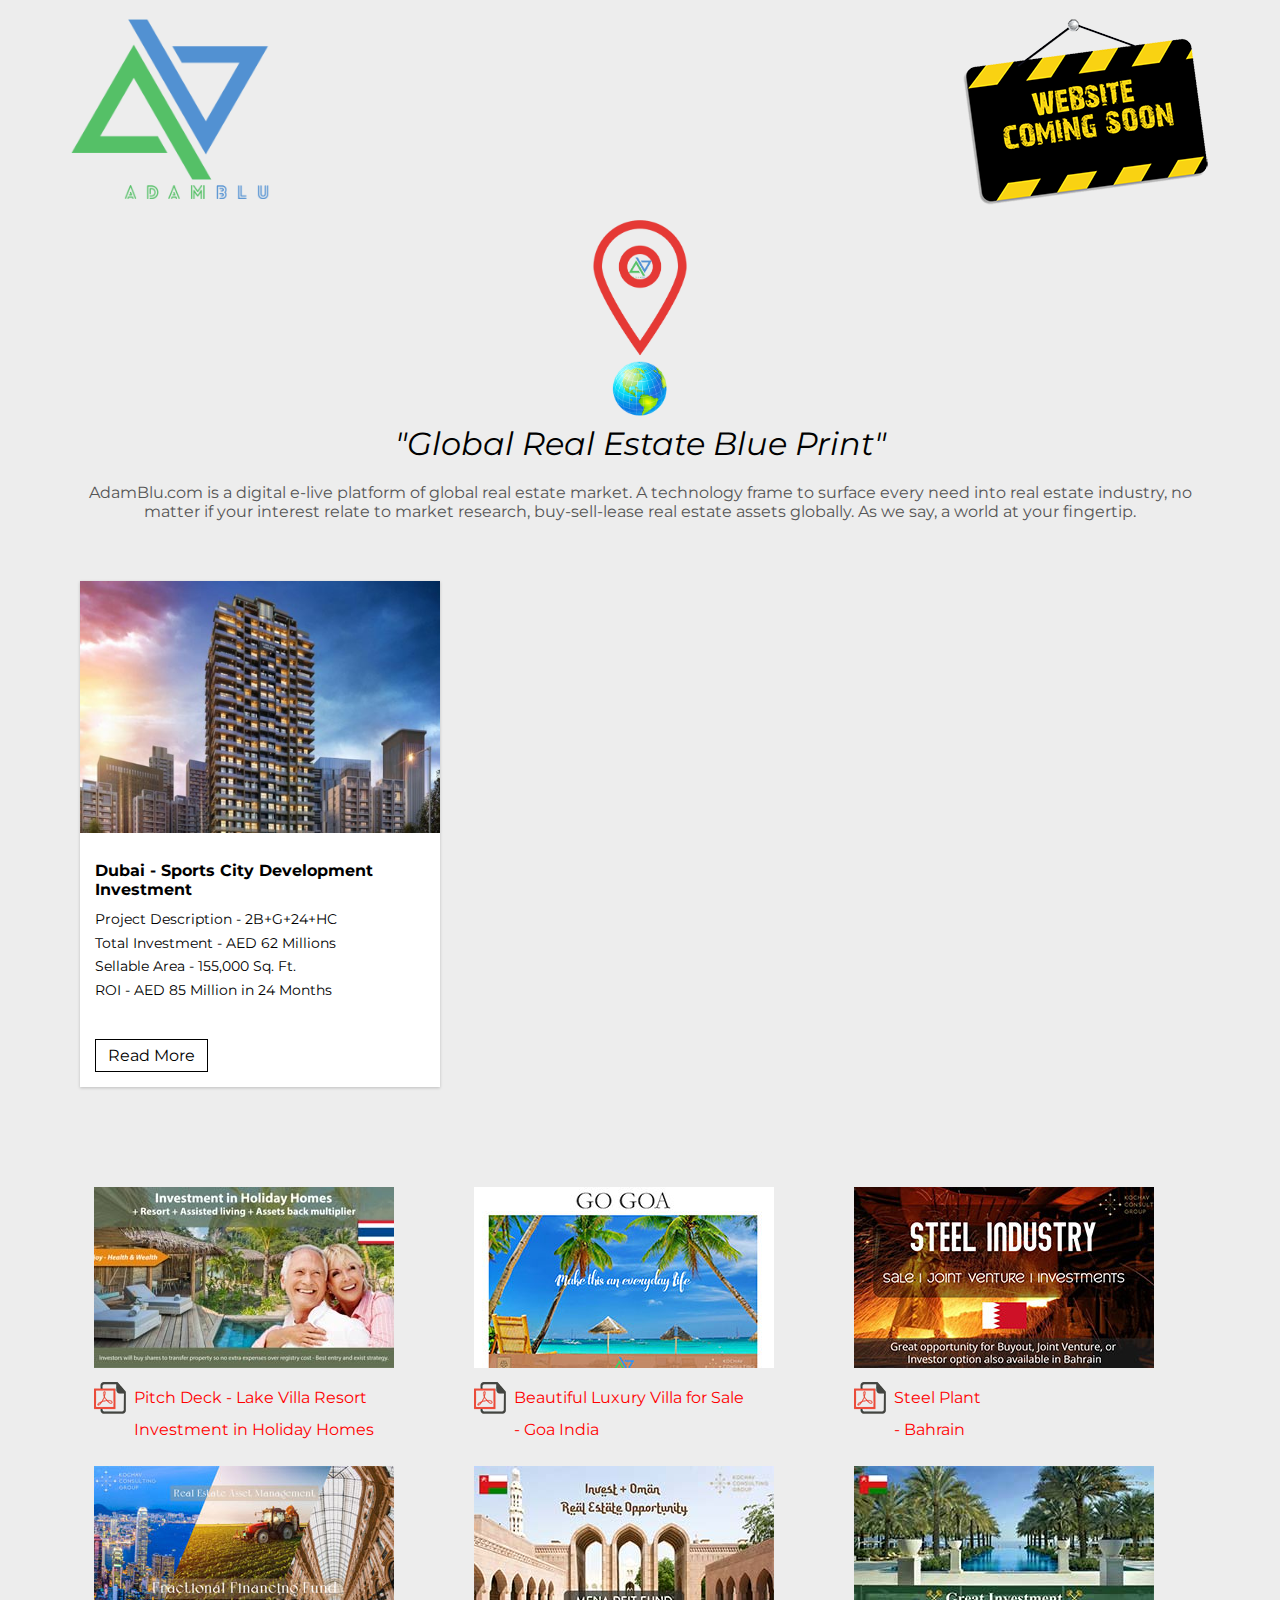
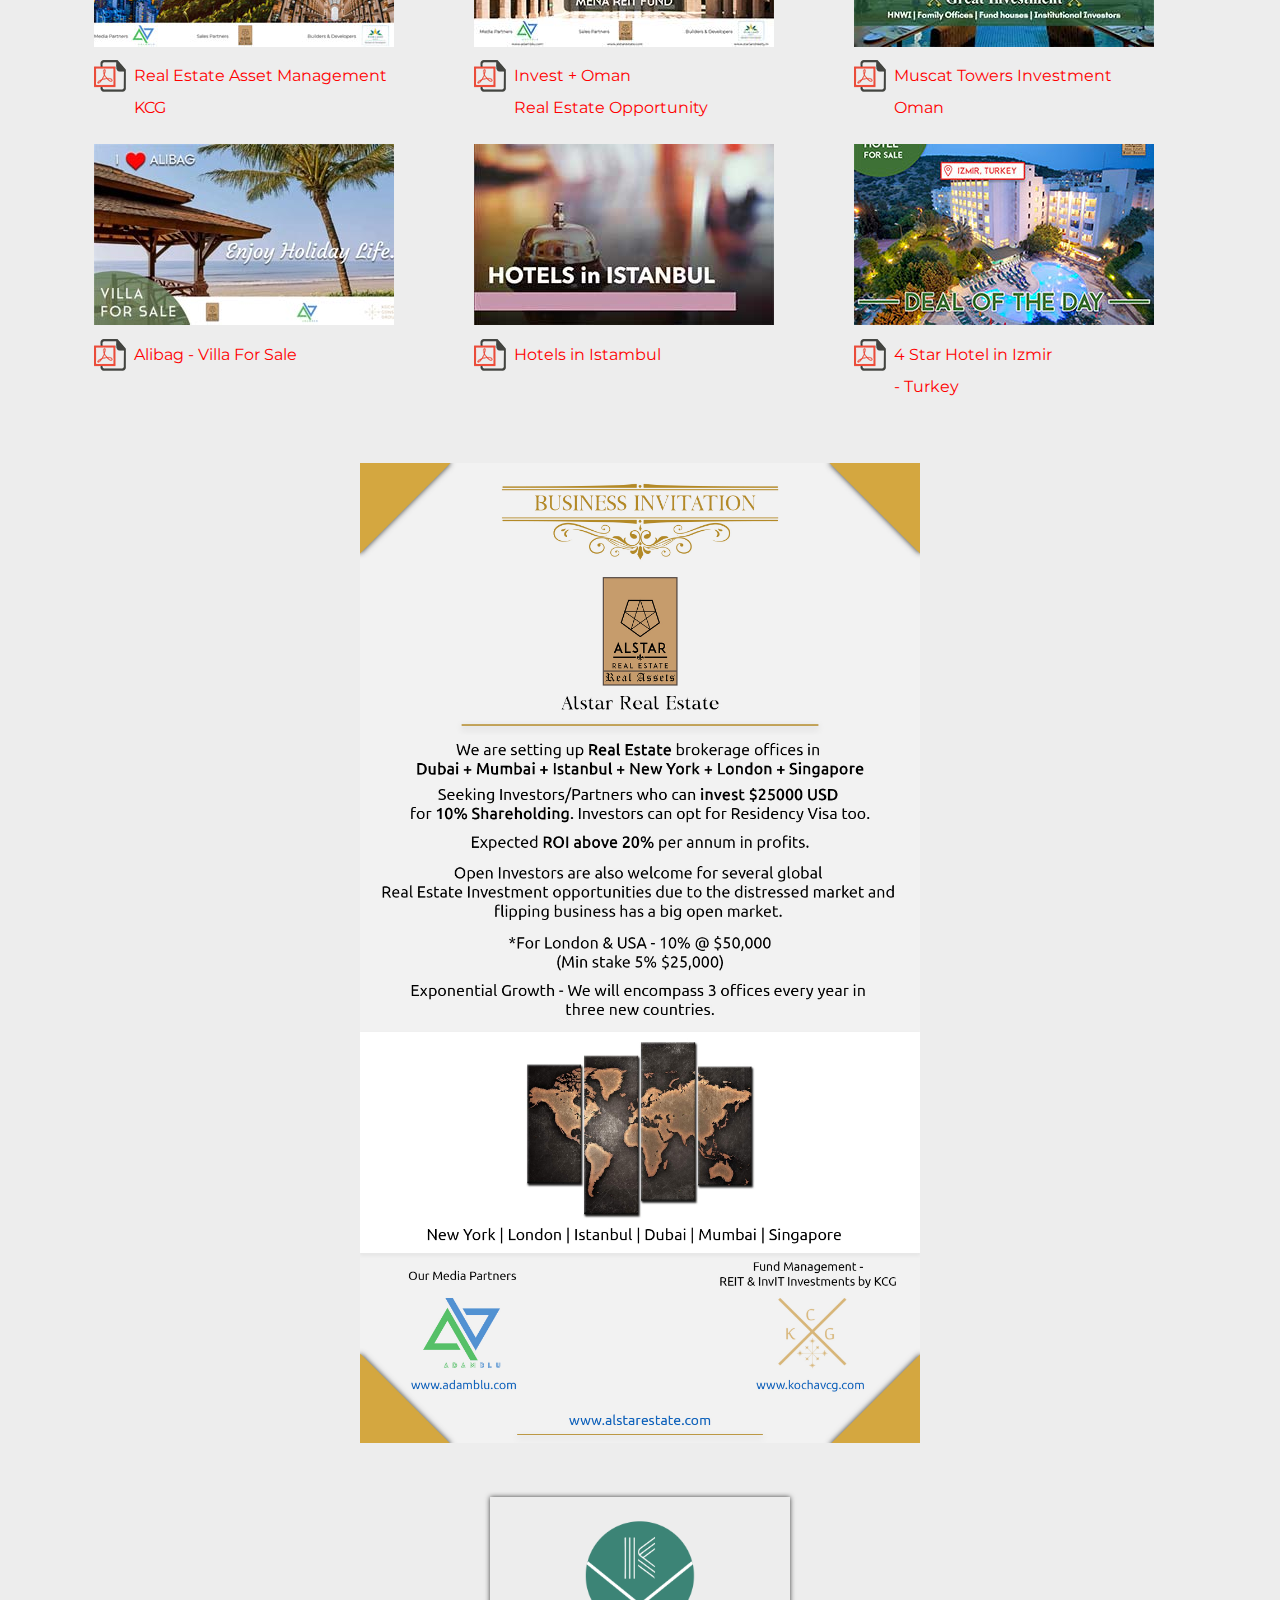
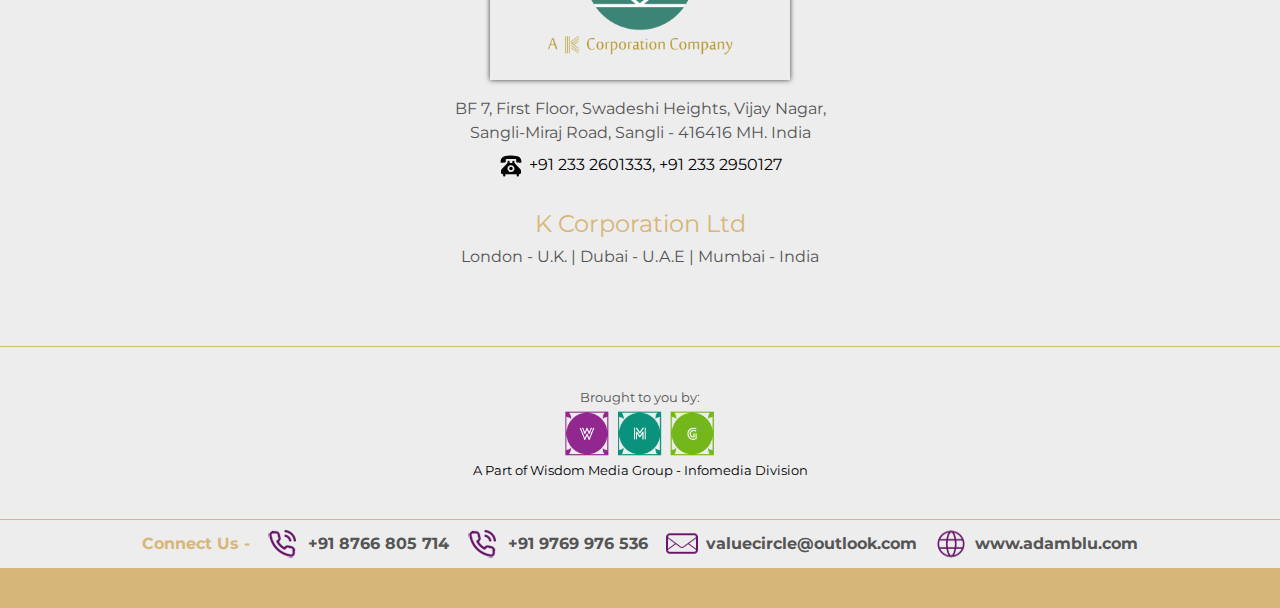
<file: index.html>
﻿<!DOCTYPE html>
<html xmlns="http://www.w3.org/1999/xhtml">
<head>
    <title>Adam Blu</title>

    <link href="https://fonts.googleapis.com/css?family=Montserrat:300,400,500,600,700" rel="stylesheet" />
    <link href="css/styles.css" rel="stylesheet" />
</head>
<body>
    <div id="banner">
        <div class="col_1140">
            <span class="space20"></span>
            <img src="images/logo.png" class="float_left" width="200" />
            <img src="images/under-construction.png" class="float_right" />
            <div class="float_clear"></div>
        </div>
    </div>
    <div class="col_1140 txtCenter">
        <div class="pad_10">
            <img src="images/location.png" width="100" style="margin:0 auto" />
            <br />
            <span class="large"> <i>"Global Real Estate Blue Print"</i></span>
            <br />
            <span class="space20"></span>
            <p class="regular clr555">
                AdamBlu.com is a digital e-live platform of global real estate market. A technology frame to surface every need into real estate industry, no matter if your interest relate
                to market research, buy-sell-lease real estate assets globally. As we say, a world at your fingertip.
            </p>
        </div>
    </div>
    <div class="float_clear"></div>
    <span class="space40"></span>

    <div class="col_1140">

        <div class="col_1_3">
            <div class="pad_10">
                <div class="bgWhite box-shadow">
                    <img src="images/property-1.jpg" class="width100" />
                    <span class="space10"></span>
                    <div class="pad_15">
                        <span class="regular clrBlack bold">Dubai - Sports City Development Investment</span>
                        <span class="space10"></span>
                        <span class="small clrBlack">Project Description - 2B+G+24+HC</span>
                        <span class="space5"></span>
                        <span class="small clrBlack">Total Investment - AED 62 Millions </span>
                        <span class="space5"></span>
                        <span class="small clrBlack">Sellable Area - 155,000 Sq. Ft. </span>
                        <span class="space5"></span>
                        <span class="small clrBlack">ROI - AED 85 Million in 24 Months </span>

                        <span class="space40"></span>

                        <a href="dubai-sports-city-development-investment.html" class="readmore">Read More</a>
                    </div>
                </div>
            </div>
        </div>
        <div class="float_clear"></div>
    </div>


    <span class="space40"></span>
    <span class="space40"></span>
    <div class="col_1140">
        <div class="col_1_3">
            <div class="pad_10">
                <img src="images/lake-villa-resort.jpg" width="300" class="mrg_B_10 mrg_l_15" /><br />
                <a href="resources/Lake-Villa-Resort.pdf" class="pdf_down mrg_l_15" target="_blank">Pitch Deck - Lake Villa Resort <br /> Investment in Holiday Homes</a>
            </div>
        </div>


        <div class="col_1_3">
            <div class="pad_10">
                <img src="images/goa-courtyard-villa.jpg" width="300" class="mrg_B_10 mrg_l_15" />
                <a href="resources/Goa-CY-Villa.pdf" class="pdf_down mrg_l_15" target="_blank">Beautiful Luxury Villa for Sale <br />- Goa India</a>
            </div>
        </div>

        <div class="col_1_3">
            <div class="pad_10">
                <img src="images/bahrain-steel-plant.jpg" width="300" class="mrg_B_10 mrg_l_15" />
                <a href="resources/Bahrain-Steel-Plant.pdf" class="pdf_down mrg_l_15" target="_blank">Steel Plant<br />- Bahrain</a>
            </div>
        </div>



        <div class="float_clear"></div>

        <div class="col_1_3">
            <div class="pad_10">
                <img src="images/kochav-real-estate.jpg" width="300" class="mrg_B_10 mrg_l_15" />
                <a href="resources/Kochav-Real-Estate-Asset-Management.pdf" class="pdf_down mrg_l_15" target="_blank">Real Estate Asset Management<br />KCG</a>
            </div>
        </div>
        <div class="col_1_3">
            <div class="pad_10">
                <img src="images/invest-oman.jpg" width="300" class="mrg_B_10 mrg_l_15" />
                <a href="resources/Invest-Oman-Real-Estate-Opportunity.pdf" class="pdf_down mrg_l_15" target="_blank">Invest + Oman <br /> Real Estate Opportunity</a>
            </div>
        </div>

        <div class="col_1_3">
            <div class="pad_10">
                <img src="images/great-investment.jpg" width="300" class="mrg_B_10 mrg_l_15" />
                <a href="resources/Muscat-Towers-Investment.pdf" class="pdf_down mrg_l_15" target="_blank">Muscat Towers Investment<br /> Oman</a>
            </div>
        </div>

        <div class="float_clear"></div>

        <div class="col_1_3">
            <div class="pad_10">
                <img src="images/alibag-villa.jpg" width="300" class="mrg_B_10 mrg_l_15" />
                <a href="resources/alibag_villa_for_sale.pdf" class="pdf_down mrg_l_15" target="_blank">Alibag - Villa For Sale</a>
            </div>
        </div>

        <div class="col_1_3">
            <div class="pad_10">
                <img src="images/hotels-in-istambul.jpg" width="300" class="mrg_B_10 mrg_l_15" />
                <a href="resources/7-Hotels-Presentation.pdf" class="pdf_down mrg_l_15" target="_blank">Hotels in Istambul</a>
            </div>
        </div>

        <div class="col_1_3">
            <div class="pad_10">
                <img src="images/izmir-4-star-hotel.jpg" width="300" class="mrg_B_10 mrg_l_15" />
                <a href="resources/4_Star_Hotel_Izmir_Turkey.pdf" class="pdf_down mrg_l_15" target="_blank">4 Star Hotel in Izmir<br />- Turkey </a>
            </div>
        </div>

        <div class="float_clear"></div>


    </div>
    <span class="space40"></span>
    <div class="col_1140 txtCenter">
        <div class="pad_10">
            <img src="images/Alstar-Invitation-new.jpg" width="50%" />
        </div>
    </div>




    <span class="space40"></span>
    <div class="col_1140 txtCenter">
        <a href="http://www.kcorporation.in/" target="_blank" class="kCorp-link">
            <img src="images/a-k-corporation.png" width="200" />
        </a>
    </div>
    <span class="space20"></span>
    <div class="col_1140 txtCenter">
        <!--<h1 class="large">Irisa Agrotech India Private Limited</h1>
    <span class="space5"></span>
    <span class="clr555">Company Number - U52100PN2020PTC189077</span>
    <span class="space10"></span>-->
        <span class="clr555">BF 7, First Floor, Swadeshi Heights, Vijay Nagar,</span>
        <span class="space5"></span>
        <span class="clr555">Sangli-Miraj Road, Sangli - 416416 MH. India</span>
        <span class="space10"></span>
        <span class="phone">+91 233 2601333, +91 233 2950127</span>
        <span class="space30"></span>
        <span class="medium clrPrime">K Corporation Ltd</span>
        <span class="space10"></span>
        <span class="regular clr555">London - U.K.  |  Dubai -  U.A.E   |    Mumbai -   India</span>
    </div>
    <span class="space40"></span>


    
    <span class="space40"></span>
    <span class="liner"></span>


    <span class="space40"></span>
    <div class="col_1140 txtCenter">
        <div class="">
            <span class="tiny clr555">Brought to you by:</span><br />
            <span class="space5"></span>
            <img src="images/wmg-logo.png" width="150" class="" /><br />
            <span class="tiny ">A Part of Wisdom Media Group - Infomedia Division </span>
        </div>

        <div class="float_clear"></div>
    </div>
    <span class="space40"></span>
    <span class="liner"></span>
    <div class="col_1140 txtCenter">
        <div class="pad_10">
            <span class="bold clrPrime">Connect Us -</span>

            <!--<span class="call mrg_l_15">+971 56 799 5920</span>-->
            <span class="call mrg_l_15">+91 8766 805 714</span>
            <span class="call mrg_l_15">+91 9769 976 536</span>
            <!-- <span class="whatsapp mrg_l_15">+973 354 54 786</span>-->
            <span class=" email mrg_l_15">valuecircle@outlook.com</span>
            <span class="web mrg_l_15">www.adamblu.com</span>
        </div>
    </div>
    <span class="liner" style="height:40px"></span>
</body>
</html>
</file>
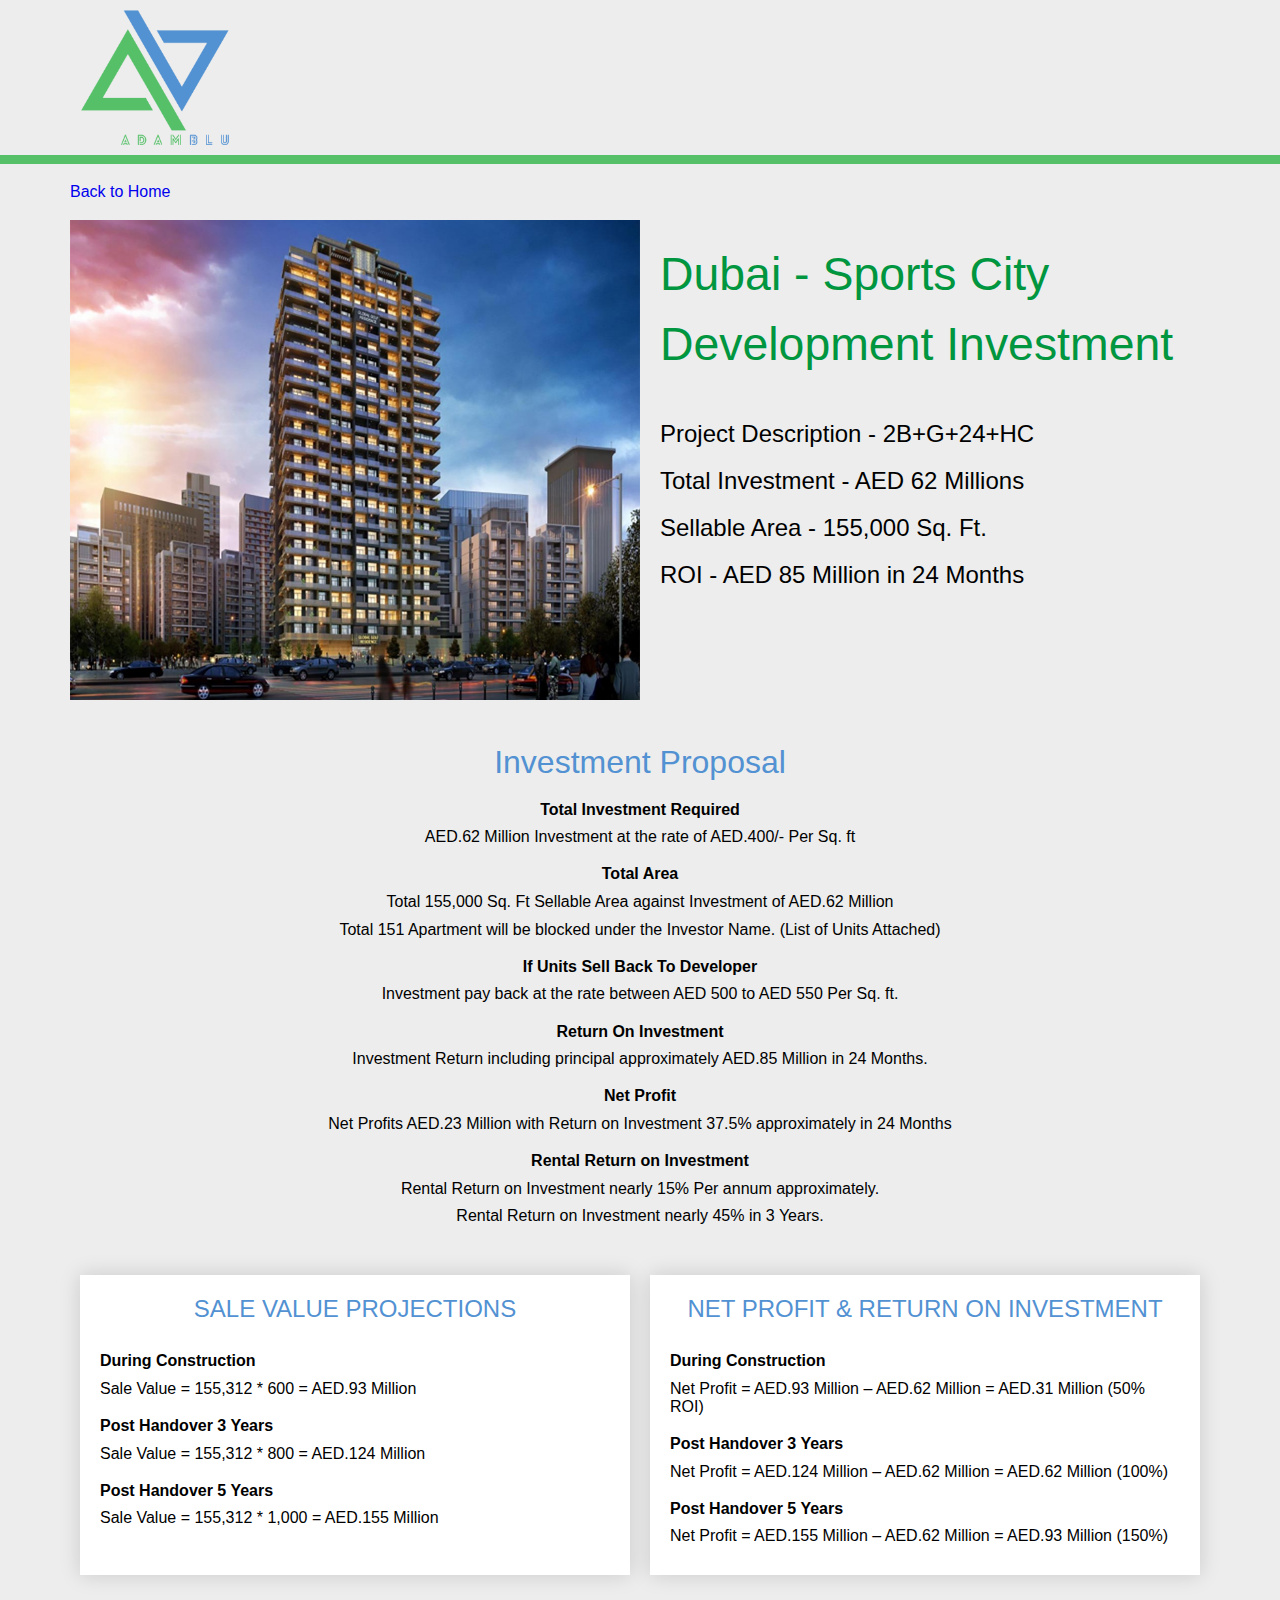
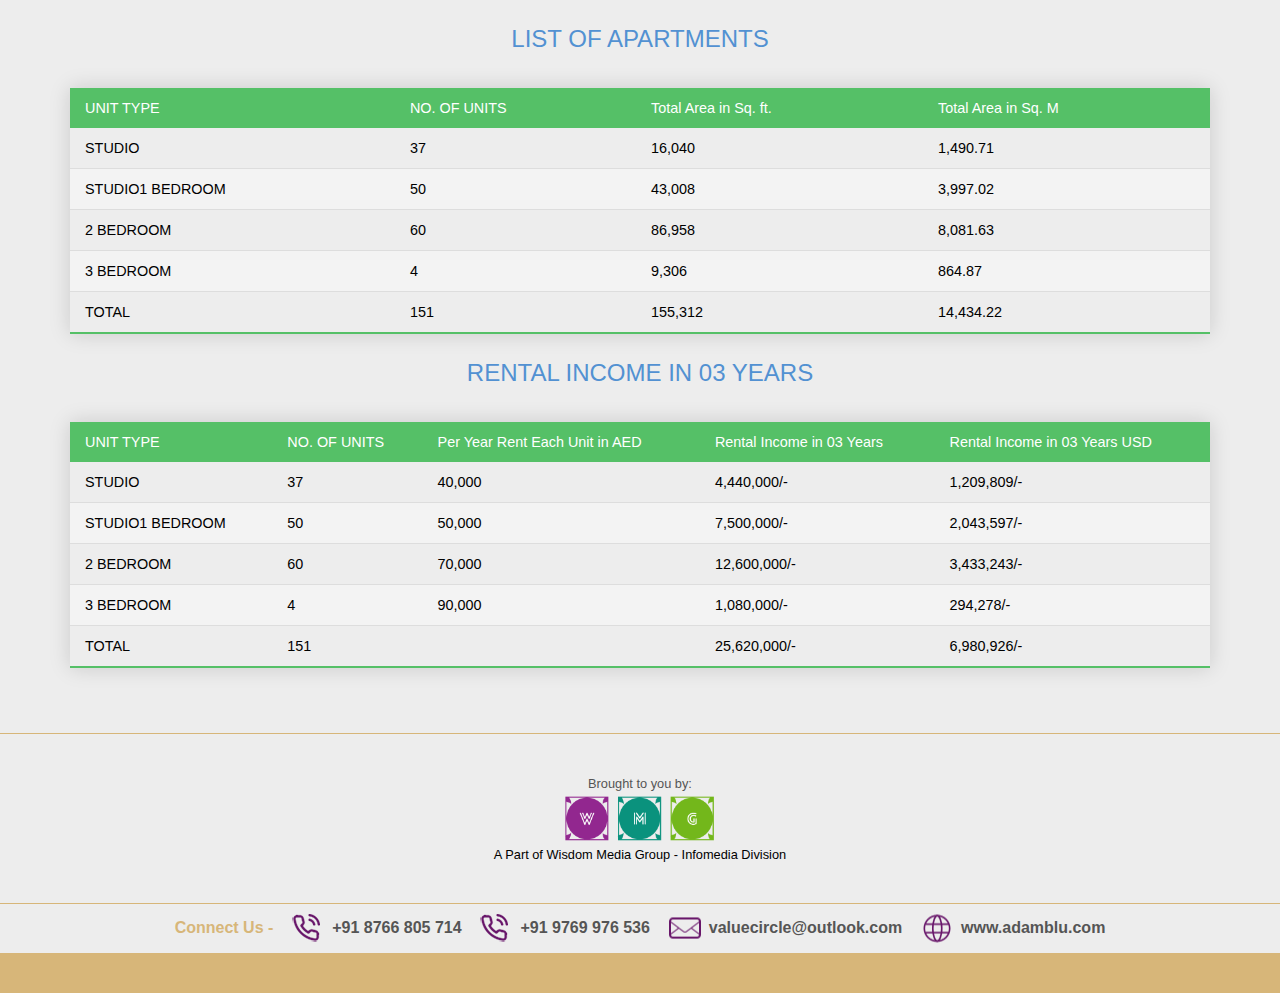
<file: dubai-sports-city-development-investment.html>
﻿<!DOCTYPE html>
<html xmlns="http://www.w3.org/1999/xhtml">
<head>
    <title>Dubai - Sports City Development Investment</title>
    <link href="css/styles.css" rel="stylesheet" />
</head>
<body>

    <div class="width100">
        <div class="col_1140">
            <div class="pad_10">
                <a href="index.html">
                    <img src="../images/logo.png" class="float_left" width="150" />
                </a>
                
                <div class="float_clear"></div>
            </div>
        </div>
    </div>
    <div class="width100 bgPrime">
        <div class="space10"></div>
    </div>

    <span class="space20"></span>
    <div class="col_1140">
        <a href="index.html" class="homeAnch">Back to Home</a>
    </div>
    <span class="space20"></span>


    <div class="col_1140">
        <div class="col_1_2">
            <img src="images/property-1-large.jpg" class="width100" />
        </div>
        <div class="col_1_2">
            <div class="pad_20">
                <h1 class="extra-large clrGreen">Dubai - Sports City Development Investment</h1>

                <span class="space40"></span>

                <p class="clrBlack medium">Project Description - 2B+G+24+HC</p>
                <span class="space20"></span>
                <p class="clrBlack medium">Total Investment - AED 62 Millions</p>
                <span class="space20"></span>
                <p class="clrBlack medium">Sellable Area - 155,000 Sq. Ft.</p>
                <span class="space20"></span>
                <p class="clrBlack medium">ROI - AED 85 Million in 24 Months</p>

            </div>
        </div>
        <div class="float_clear"></div>

    </div>
    <div class="col_1140 txtCenter">
        <span class="space40"></span>

        <h2 class="large clrSec">Investment Proposal</h2>
        <span class="space20"></span>
        <span class="regular clrBlack bold">Total Investment Required</span><br />
        <span class="space10"></span>
        <span class="regular clrBlack ">AED.62 Million Investment at the rate of AED.400/- Per Sq. ft</span>
        <span class="space20"></span>

        <span class="regular clrBlack bold">Total Area</span><br />
        <span class="space10"></span>
        <span class="regular clrBlack ">Total 155,000 Sq. Ft Sellable Area against Investment of AED.62 Million</span>
        <span class="space10"></span>
        <span class="regular clrBlack ">Total 151 Apartment will be blocked under the Investor Name. (List of Units Attached)</span>
        <span class="space20"></span>

        <span class="regular clrBlack bold">If Units Sell Back To Developer</span><br />
        <span class="space10"></span>
        <span class="regular clrBlack ">Investment pay back at the rate between AED 500 to AED 550 Per Sq. ft.</span>
        <span class="space20"></span>

        <span class="regular clrBlack bold">Return On Investment</span><br />
        <span class="space10"></span>
        <span class="regular clrBlack ">Investment Return including principal approximately AED.85 Million in 24 Months.</span>
        <span class="space20"></span>

        <span class="regular clrBlack bold">Net Profit</span><br />
        <span class="space10"></span>
        <span class="regular clrBlack ">Net Profits AED.23 Million with Return on Investment 37.5% approximately in 24 Months</span>
        <span class="space20"></span>

        <span class="regular clrBlack bold">Rental Return on Investment</span><br />
        <span class="space10"></span>
        <span class="regular clrBlack ">Rental Return on Investment nearly 15% Per annum approximately.</span>
        <span class="space10"></span>
        <span class="regular clrBlack ">Rental Return on Investment nearly 45% in 3 Years.</span>
        
    </div>
    <span class="space40"></span>
    <div class="col_1140">
        <div class="col_1_2">
            <div class="pad_10">
                <div class="bgWhite ht-Box">
                    <div class="pad_20">
                        <h3 class="clrSec medium txtCenter">SALE VALUE PROJECTIONS</h3>
                        <span class="space30"></span>
                        <span class="regular clrBlack bold">During Construction</span><br />
                        <span class="space10"></span>
                        <span class="regular clrBlack ">Sale Value = 155,312 * 600 = AED.93 Million</span>
                        <span class="space20"></span>

                        <span class="regular clrBlack bold">Post Handover 3 Years</span><br />
                        <span class="space10"></span>
                        <span class="regular clrBlack ">Sale Value = 155,312 * 800 = AED.124 Million</span>
                        <span class="space20"></span>

                        <span class="regular clrBlack bold">Post Handover 5 Years</span><br />
                        <span class="space10"></span>
                        <span class="regular clrBlack ">Sale Value = 155,312 * 1,000 = AED.155 Million</span>
                        <span class="space20"></span>
                    </div>
                </div>
            </div>
        </div>
        <div class="col_1_2">
            <div class="pad_10">
                <div class="bgWhite ht-Box">
                    <div class="pad_20">
                        <h3 class="clrSec medium txtCenter">NET PROFIT & RETURN ON INVESTMENT</h3>
                        <span class="space30"></span>
                        <span class="regular clrBlack bold">During Construction</span><br />
                        <span class="space10"></span>
                        <span class="regular clrBlack ">Net Profit = AED.93 Million – AED.62 Million = AED.31 Million (50% ROI)</span>
                        <span class="space20"></span>

                        <span class="regular clrBlack bold">Post Handover 3 Years</span><br />
                        <span class="space10"></span>
                        <span class="regular clrBlack ">Net Profit = AED.124 Million – AED.62 Million = AED.62 Million (100%)</span>
                        <span class="space20"></span>

                        <span class="regular clrBlack bold">Post Handover 5 Years</span><br />
                        <span class="space10"></span>
                        <span class="regular clrBlack ">Net Profit = AED.155 Million – AED.62 Million = AED.93 Million (150%)</span>
                        <span class="space20"></span>
                    </div>
                </div>
            </div>
        </div>

        <div class="float_clear"></div>
    </div>

    <span class="space40"></span>
    <div class="col_1140">
        <h2 class="medium clrSec txtCenter">LIST OF APARTMENTS</h2>
        <span class="space10"></span>

        <table class="styled-table">
            <thead>
                <tr>
                    <td>UNIT TYPE</td>
                    <td>NO. OF UNITS</td>
                    <td>Total Area in Sq. ft.</td>
                    <td>Total Area in Sq. M</td>
                </tr>
            </thead>
            <tbody>
                <tr>
                    <td>STUDIO</td>
                    <td>37</td>
                    <td>16,040</td>
                    <td>1,490.71</td>
                </tr>
                <tr>
                    <td>STUDIO1 BEDROOM</td>
                    <td>50</td>
                    <td>43,008</td>
                    <td>3,997.02</td>
                </tr>
                <tr>
                    <td>2 BEDROOM</td>
                    <td>60</td>
                    <td>86,958</td>
                    <td>8,081.63</td>
                </tr>
                <tr>
                    <td>3 BEDROOM</td>
                    <td>4</td>
                    <td>9,306</td>
                    <td>864.87</td>
                </tr>
                <tr>
                    <td>TOTAL</td>
                    <td>151 </td>
                    <td>155,312</td>
                    <td>14,434.22</td>
                </tr>
            </tbody>
        </table>


        <h2 class="medium clrSec txtCenter">RENTAL INCOME IN 03 YEARS</h2>
        <span class="space10"></span>

        <table class="styled-table">
            <thead>
                <tr>
                    <td>UNIT TYPE</td>
                    <td>NO. OF UNITS</td>
                    <td>Per Year Rent Each Unit in AED</td>
                    <td>Rental Income in 03 Years</td>
                    <td>Rental Income in 03 Years USD</td>
                </tr>
            </thead>
            <tbody>
                <tr>
                    <td>STUDIO</td>
                    <td>37</td>
                    <td>40,000</td>
                    <td>4,440,000/-</td>
                    <td>1,209,809/-</td>
                </tr>
                <tr>
                    <td>STUDIO1 BEDROOM</td>
                    <td>50</td>
                    <td>50,000</td>
                    <td>7,500,000/-</td>
                    <td>2,043,597/-</td>
                </tr>
                <tr>
                    <td>2 BEDROOM</td>
                    <td>60</td>
                    <td>70,000</td>
                    <td>12,600,000/-</td>
                    <td>3,433,243/-</td>
                </tr>
                <tr>
                    <td>3 BEDROOM</td>
                    <td>4</td>
                    <td>90,000</td>
                    <td>1,080,000/-</td>
                    <td>294,278/-</td>
                </tr>
                <tr>
                    <td>TOTAL</td>
                    <td>151 </td>
                    <td></td>
                    <td>25,620,000/-</td>
                    <td>6,980,926/- </td>
                </tr>
            </tbody>
        </table>

    </div>


    <span class="space40"></span>
    <span class="liner"></span>
    <span class="space40"></span>
    <div class="col_1140 txtCenter">
        <div class="">
            <span class="tiny clr555">Brought to you by:</span><br />
            <span class="space5"></span>
            <img src="../images/wmg-logo.png" width="150" class="" /><br />
            <span class="tiny ">A Part of Wisdom Media Group - Infomedia Division </span>
        </div>

        <div class="float_clear"></div>
    </div>
    <span class="space40"></span>
    <span class="liner"></span>
    <div class="col_1140 txtCenter">
        <div class="pad_10">
            <span class="bold clrPrime">Connect Us -</span>
            <span class="call mrg_l_15">+91 8766 805 714</span>
            <span class="call mrg_l_15">+91 9769 976 536</span>
            <!-- <span class="whatsapp mrg_l_15">+973 354 54 786</span>-->
            <span class=" email mrg_l_15">valuecircle@outlook.com</span>
            <span class="web mrg_l_15">www.adamblu.com</span>
        </div>
    </div>
    <span class="liner" style="height:40px"></span>
</body>
</html>
</file>
<file: css/styles.css>
﻿*
{
	margin:0;
	padding:0;
	border:0;
	font-family: 'Montserrat', sans-serif;
	font-size:1em;
    
}
body{background:#EDEDED}

/* Basic Common Column structure */
.width100{width:100%}
.margin_auto{margin:0px auto}
h1,h2,h3,h4,h5,h6{font-weight:normal;}

/* ========= Font Specific ========= */
.tiny{font-size:0.8em}
.small{font-size:0.9em}
.regular{font-size:1em}
.medium{font-size:1.5em}
.large{font-size:2em}
.extra-large{font-size:2.9em;line-height:1.5}
.line-ht{ line-height:1.5 }

.light{font-family: 'Montserrat', sans-serif; font-weight:normal}
.bold{font-family: 'Montserrat', sans-serif; font-weight:bold}
.upperCase{text-transform:uppercase}

/*float classes*/
.float_left{float:left;display:inline}
.float_right{float:right;display:inline}
.float_clear{clear:both; }

/*text alignment*/
.txtCenter{text-align:center;}
.txtRight{text-align:right;}

/* padding */
.pad_5{padding:5px}
.pad_10{padding:10px}
.pad_14{padding:0.8em}
.pad_15{padding:15px}
.pad_20{padding:20px}
.pad_25{padding:1.5em}
.pad_30{padding:1.8em;}
.pad_40{padding:2.5em}
.pad_50{padding:3.1em}

.home_pad_offset{padding:1.8em;}

.pad_LR_30{padding:0 1.8em;}
.pad_L_15{padding-left:0.9em}
.pad_R_15{padding-right:0.9em}
.pad_LR_15{padding:0 0.9em;}
.pad_LR_20{padding-left:1.2em;padding-right:1.2em}
.pad_LR_25{padding:0 1.5em;}

.pad_L_30{padding-left:1.8em}
.pad_R_30{padding-right:1.8em}
.pad_TB_30{padding-bottom:1.8em;padding-top:1.8em}
.pad_TB_10{padding-bottom:0.6em;padding-top:0.6em}
.pad_TB_15{padding-bottom:0.9em;padding-top:0.9em}
.pad_TB_20{padding-bottom:1.2em;padding-top:1.2em}

/* margin */
.mrg_B_5{margin-bottom:0.3em;}
.mrg_B_10{margin-bottom:0.6em;}
.mrg_B_15{margin-bottom:0.9em;}
.mrg_B_20{margin-bottom:1.2em;}
.mrg_B_25{margin-bottom:1.5em;}
.mrg_B_30{margin-bottom:1.8em;}

.mrg_l_15{ margin-left:0.9em }

/*spacer*/
.space5{height:0.3em; display:block;}
.space10{height:0.6em; display:block;}
.space20{height:1.2em; display:block;}
.space25{height:1.5em; display:block;}
.space30{height:1.8em; display:block;}
.space35{height:2.1em; display:block;}
.space40{height:2.5em; display:block;}
.space50{height:3.1em; display:block;}

/* coloumn structure*/
.col_1140{width:1140px;margin:0px auto}
.col_1_2{width:570px; float:left;}
.col_1_3{width:380px; float:left;}
.col_1_4{width:285px; float:left;}
.col_1_5{width:228px; float:left;}
.col_1_6{width:190px; float:left;}
.col_2_3{width:760px; float:left;}
.col_980{width:980px; }
.col_800{width:800px; float:left}
.col_340{width:340px; float:left}

.col_570{width:570px; float:left}
.col_760{width:760px; float:left}
.col_380{width:380px; float:left}
.col_900_full{width:900px}
/*position*/
.posRelative{position:relative !important }

/*border-radius*/
.border_r_3{border-radius:3px;}
.border_r_4{border-radius:4px;}
.border_r_5{border-radius:5px;}
.border_r_50{border-radius:50%;}
.noBorder{border:none !important }

/*liner*/
.liner{height:1px; background-color:#D7B679; display:block; width:100%;}

/*text transform*/

.capitalize{text-transform:capitalize;}
.txtDecNone{text-decoration:none;}

.clrOrange{ color:#F17B00 }
.clrBlack{color:#000}
.clrGreen{color:#00963F}
.clrPrime{color:#D7B679}
.clr555{color:#555}

.clrSec{color:#5291D2}

.bgWhite{background:#ffffff !important}
.bgPrime{background:#55C067}


#header{height:80px; position:relative}
#compass{ }

.call, .whatsapp, .email, .web {display:inline-block; padding-left: 40px; line-height:1.8; font-weight:700; color:#555  }
.call{ background:url('../images/icons/phone.png') no-repeat left center }
.whatsapp{ background:url('../images/icons/whatsapp.png') no-repeat left center }
.email{ background:url('../images/icons/email.png') no-repeat left center }
.web{ background:url('../images/icons/web.png') no-repeat left center }


.pointList{list-style-image: url('../images/icons/shield.png'); background-position:left bottom }
.pointList li{ margin-left:20px; padding:5px 8px; line-height:1.5 }

.phone{background:url('[data-uri]') no-repeat left center ; padding-left:30px; display:inline-block;line-height:1.8;background-size: 24px 24px }


.kCorp-link{text-decoration:none; display:inline-block; width:300px;  -webkit-box-shadow: 0px 0px 5px 0px rgba(0,0,0,0.75);-moz-box-shadow: 0px 0px 5px 0px rgba(0,0,0,0.75);box-shadow: 0px 0px 5px 0px rgba(0,0,0,0.75); }
    .kCorp-link:hover {-webkit-box-shadow: 0px 0px 5px 6px rgba(168,168,168,1);
-moz-box-shadow: 0px 0px 5px 6px rgba(168,168,168,1);
box-shadow: 0px 0px 5px 6px rgba(168,168,168,1);}

.pdf_down{background:url('../images/pdf_down.png') no-repeat top left; padding-left: 40px; text-decoration:none; display:inline-block; color:#ff0000; font-size:16px; line-height:2 }


/*Property Box*/

.readmore{text-decoration:none; display:inline-block; color:#000; background-color:transparent; border:1px solid #000; padding: 6px 12px; transition: .5s all ease}
.readmore:hover{color:#fff; background-color:#000}
.box-shadow{box-shadow: 0px 1px 3px 0px rgba(0,0,0,0.20);
-webkit-box-shadow: 0px 1px 3px 0px rgba(0,0,0,0.20); 0px 1px 3px 0px rgba(0,0,0,0.20); 0px 1px 3px 0px rgba(0,0,0,0.20);
-moz-box-shadow: 0px 1px 3px 0px rgba(0,0,0,0.20); 0px 1px px 0px rgba(0,0,0,0.20);}

.ht-Box{height:300px; box-shadow: 0 0 20px rgba(0, 0, 0, 0.15);}

.styled-table {    border-collapse: collapse;    margin: 25px 0;    font-size: 0.9em;    font-family: sans-serif;    width: 100%;    box-shadow: 0 0 20px rgba(0, 0, 0, 0.15);}
.styled-table thead tr {    background-color: #55C067;    color: #ffffff;    text-align: left;}
.styled-table th,
.styled-table td {    padding: 12px 15px;}
.styled-table tbody tr {    border-bottom: 1px solid #dddddd;}
.styled-table tbody tr:nth-of-type(even) {    background-color: #f3f3f3;}
.styled-table tbody tr:last-of-type {    border-bottom: 2px solid #55C067;}
.styled-table tbody tr.active-row {    font-weight: bold;    color: #55C067;}

.homeAnch{text-decoration:none; color:#0000EE; display:inline-block; transition: .5s all ease}
.homeAnch:hover{color:#333; text-decoration:underline}
</file>
